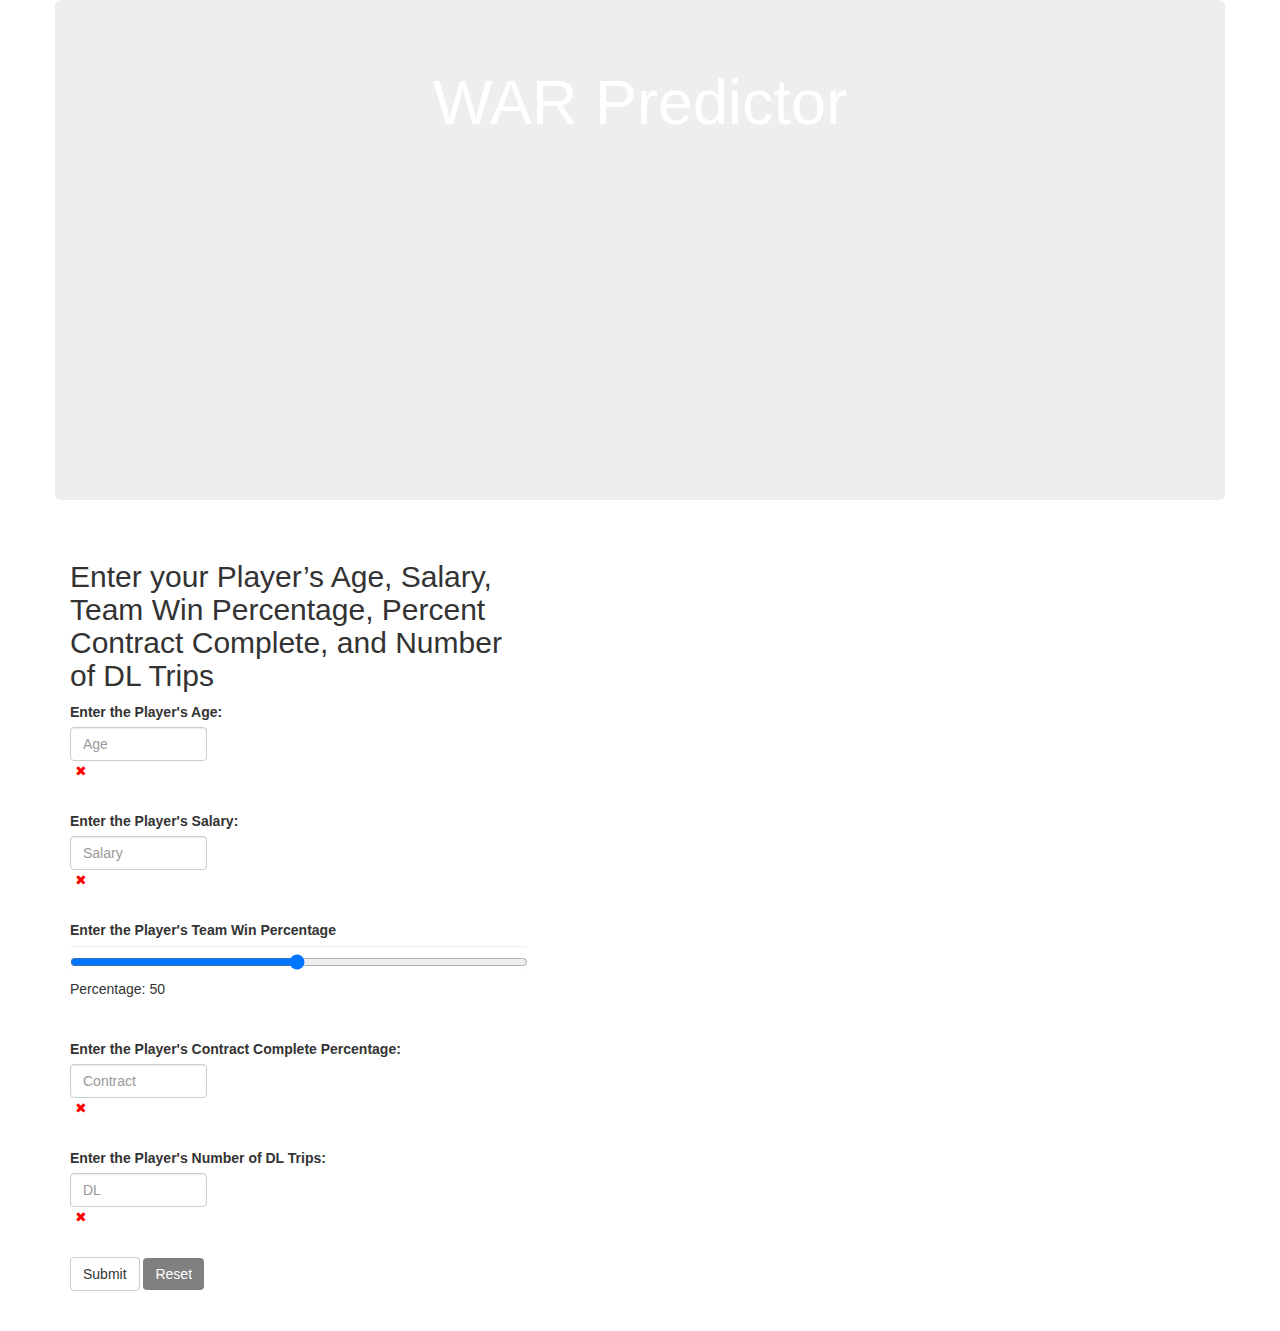
<file: index.html>
<!DOCTYPE html>
<html lang="en">
<head>
    <meta charset="UTF-8">
    <meta http-equiv="X-UA-Compatible" content="IE=edge">
    <meta name="viewport" content="width=device-width, initial-scale=1.0">
    <title>WAR Predictor</title>
    <link rel="stylesheet" href="https://maxcdn.bootstrapcdn.com/bootstrap/3.3.7/css/bootstrap.min.css">
    <script type="text/javascript" src="http://code.jquery.com/jquery-1.7.1.min.js"></script>
    <link rel="stylesheet" href="/static/css/app.css">
</head>
<body>
    <div class="wrapper">
        <div class="container">
            <div class="row">
                <div class="col-xs-12 col-sm-12 col-md-12 jumbotron text-center" style="background-image: url('https://i.ibb.co/RbQt9Q1/baseball-2617310.jpg');
                    background-size: cover; background-position: center; color: white; height: 500px;">
                    <h1>WAR Predictor</h1>
                </div>
            </div>
            <div class="row">
                <div class="col-md-5">
                    <div class="Player Input">
                        <h2>Enter your Player’s Age, Salary, Team Win Percentage, Percent Contract Complete, and Number of DL Trips </h2>
                        <p>
                            <form method="POST" action="/" role="form", name="petform">
                                    
                                    <!--Players Age-->
                                    <label for="personAge">Enter the Player's Age:</label>
                                    <input type="text" class="form-control" id="inputAge" name="selectAge" placeholder="Age" minlength="2", maxlength="2" size="10" required>
                                    <span class="validity"></span>
                                    <div><br></div>
                                    <div>
                                        <!--Player's Salary-->
                                        <label for="personSalary">Enter the Player's Salary:</label>
                                        <input type="text" class="form-control" id="inputSalary" name="selectSalary" placeholder="Salary" minlength="5", maxlength="10" size="10" required>
                                        <span class="validity"></span>
                                        <div><br></div>
                                    </div>

                                    <!--Team Win Percentage-->
                                    <div>
                                        <label for="teamwinPercent">Enter the Player's Team Win Percentage</label>
                                        <input type="range" min="1" max="100" value="50" class="form-control" id="inputwinPer" name = "selectWins"placeholder="Wins" required>
                                        <p>Percentage: <span id="percent"></span></p>
                                        <span class="validity"></span>
                                        <div><br></div>
                                    </div>

                                    <!--Percent Contract Complete-->
                                    <div>
                                        <label for="percentcontractComplete">Enter the Player's Contract Complete Percentage:</label>
                                        <input type="text" class="form-control" id="inputContract" name="selectContract" placeholder="Contract" minlength="2", maxlength="2" size="2" required>
                                        <span class="validity"></span>
                                        <div><br></div>
                                    </div>

                                    <!--Number DL Trips-->
                                    <div>
                                        <label for="dlTrips">Enter the Player's Number of DL Trips:</label>
                                        <input type="text" class="form-control" id="inputDL" name="selectDL" placeholder="DL" minlength="1", maxlength="2" size="2" required>
                                        <span class="validity"></span>
                                        <div><br></div>
                                    </div>
                                    <!--Submit Button-->
                                    <div>
                                        <input type="submit" value="Submit" class="btn btn-default">
                                        <a class="btn btn-primary" id="resetButton" role="button" style="background-color: grey; border: none; color:white;">Reset</a>
                                    </div>
                            </form>
                        </p>
                    </div>
                </div>
                <div><br></div>
                <div class="col-md-7">
                    <div id="warscore"></div>
                </div>
            </div>
        </div>
    </div>
    <script>
        var slider = document.getElementById("inputwinPer");
        var output = document.getElementById("percent");
        output.innerHTML = slider.value;
        
        slider.oninput = function() {
          output.innerHTML = this.value;
        }
        </script>
</body>
</html>
</file>
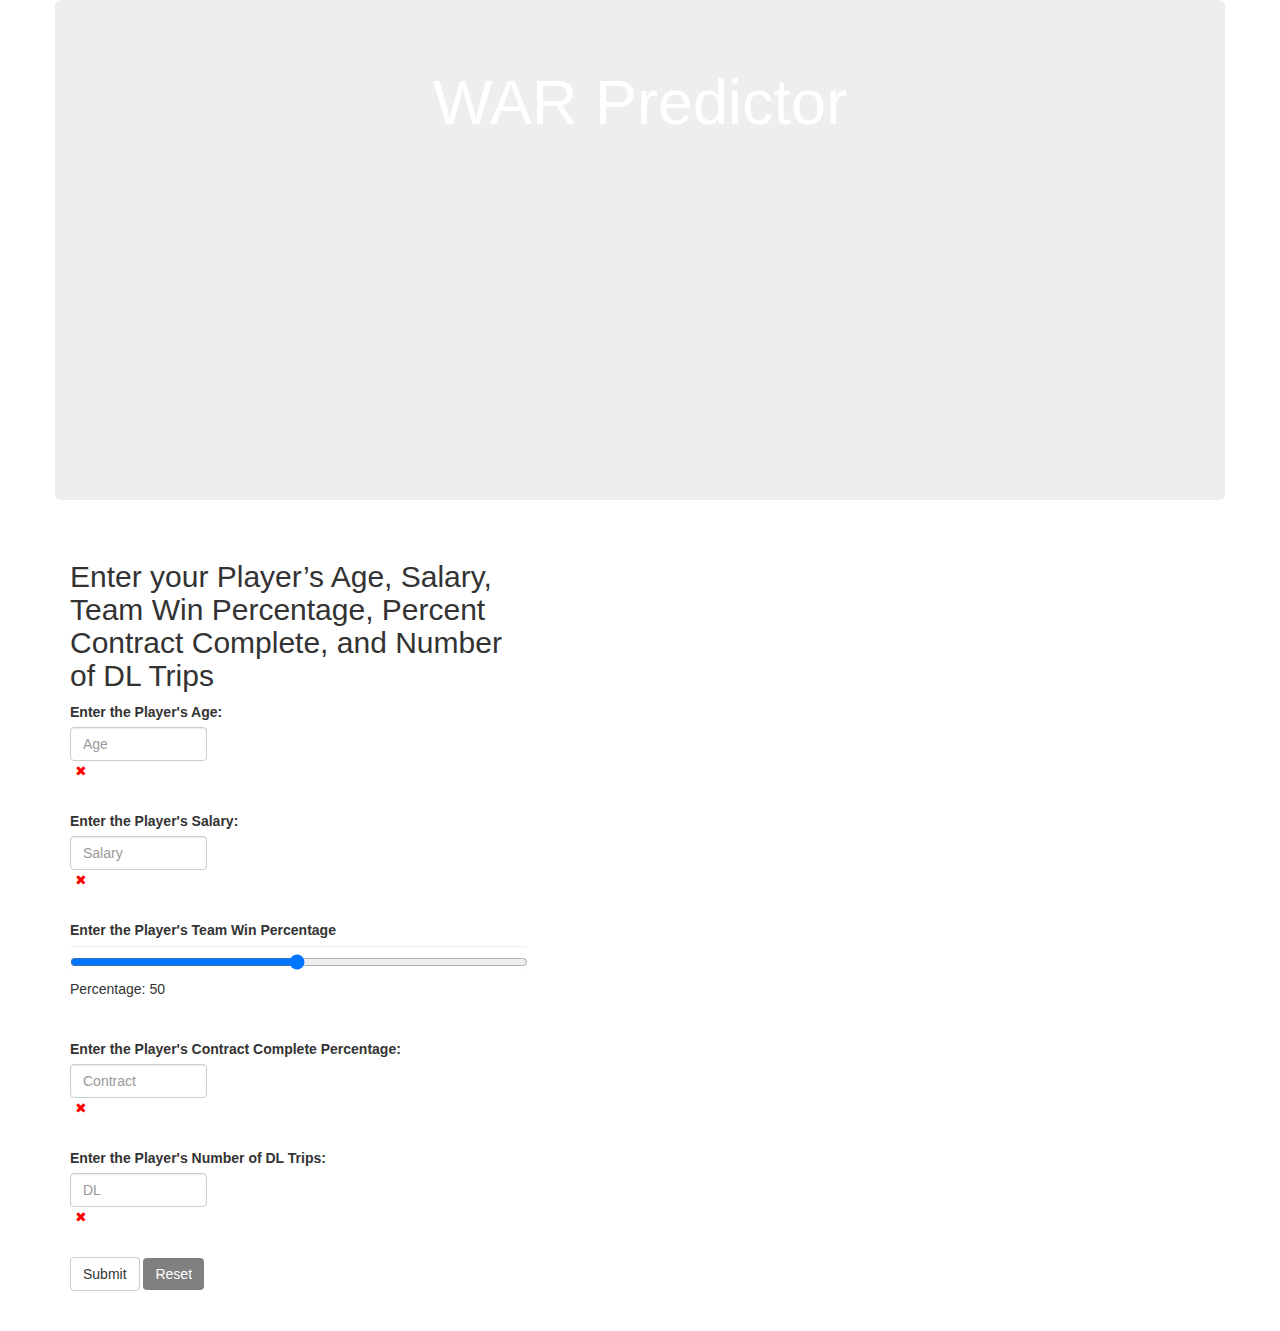
<file: templates/index.html>
<!DOCTYPE html>
<html lang="en">
<head>
    <meta charset="UTF-8">
    <meta http-equiv="X-UA-Compatible" content="IE=edge">
    <meta name="viewport" content="width=device-width, initial-scale=1.0">
    <title>WAR Predictor</title>
    <link rel="stylesheet" href="https://maxcdn.bootstrapcdn.com/bootstrap/3.3.7/css/bootstrap.min.css">
    <script type="text/javascript" src="http://code.jquery.com/jquery-1.7.1.min.js"></script>
    <link rel="stylesheet" href="../static/css/app.css">
</head>
<body>
    <div class="wrapper">
        <div class="container">
            <div class="row">
                <div class="col-xs-12 col-sm-12 col-md-12 jumbotron text-center" style="background-image: url('https://i.ibb.co/RbQt9Q1/baseball-2617310.jpg');
                    background-size: cover; background-position: center; color: white; height: 500px;">
                    <h1>WAR Predictor</h1>
                </div>
            </div>
            <div class="row">
                <div class="col-md-5">
                    <div class="Player Input">
                        <h2>Enter your Player’s Age, Salary, Team Win Percentage, Percent Contract Complete, and Number of DL Trips </h2>
                        <p>
                            <form method="POST" action="/" role="form", name="petform">
                                    
                                    <!--Players Age-->
                                    <label for="personAge">Enter the Player's Age:</label>
                                    <input type="text" class="form-control" id="inputAge" name="selectAge" placeholder="Age" minlength="2", maxlength="2" size="10" required>
                                    <span class="validity"></span>
                                    <div><br></div>
                                    <div>
                                        <!--Player's Salary-->
                                        <label for="personSalary">Enter the Player's Salary:</label>
                                        <input type="text" class="form-control" id="inputSalary" name="selectSalary" placeholder="Salary" minlength="5", maxlength="10" size="10" required>
                                        <span class="validity"></span>
                                        <div><br></div>
                                    </div>

                                    <!--Team Win Percentage-->
                                    <div>
                                        <label for="teamwinPercent">Enter the Player's Team Win Percentage</label>
                                        <input type="range" min="1" max="100" value="50" class="form-control" id="inputwinPer" name = "selectWins"placeholder="Wins" required>
                                        <p>Percentage: <span id="percent"></span></p>
                                        <span class="validity"></span>
                                        <div><br></div>
                                    </div>

                                    <!--Percent Contract Complete-->
                                    <div>
                                        <label for="percentcontractComplete">Enter the Player's Contract Complete Percentage:</label>
                                        <input type="text" class="form-control" id="inputContract" name="selectContract" placeholder="Contract" minlength="2", maxlength="2" size="2" required>
                                        <span class="validity"></span>
                                        <div><br></div>
                                    </div>

                                    <!--Number DL Trips-->
                                    <div>
                                        <label for="dlTrips">Enter the Player's Number of DL Trips:</label>
                                        <input type="text" class="form-control" id="inputDL" name="selectDL" placeholder="DL" minlength="1", maxlength="2" size="2" required>
                                        <span class="validity"></span>
                                        <div><br></div>
                                    </div>
                                    <!--Submit Button-->
                                    <div>
                                        <input type="submit" value="Submit" class="btn btn-default">
                                        <a class="btn btn-primary" id="resetButton" role="button" style="background-color: grey; border: none; color:white;">Reset</a>
                                    </div>
                            </form>
                        </p>
                    </div>
                </div>
                <div><br></div>
                <div class="col-md-7">
                    <div id="warscore"></div>
                </div>
            </div>
        </div>
    </div>
    <script>
        var slider = document.getElementById("inputwinPer");
        var output = document.getElementById("percent");
        output.innerHTML = slider.value;
        
        slider.oninput = function() {
          output.innerHTML = this.value;
        }
        </script>
</body>
</html>
</file>
<file: static/css/app.css>
body{
    background-color: white;
}

.form-control {
    display: block;
    width: 30%;
    height: 34px;
    padding: 6px 12px;
    font-size: 14px;
    line-height: 1.42857143;
    color: #555;
    background-color: #fff;
    background-image: none;
    border: 1px solid #ccc;
    border-radius: 4px;
    -webkit-box-shadow: inset 0 1px 1px rgb(0 0 0 / 8%);
    box-shadow: inset 0 1px 1px rgb(0 0 0 / 8%);
    -webkit-transition: border-color ease-in-out .15s, -webkit-box-shadow ease-in-out .15s;
    -o-transition: border-color ease-in-out .15s, box-shadow ease-in-out .15s;
    transition: border-color ease-in-out .15s, box-shadow ease-in-out .15s;
}
div {
    margin-bottom: 10px;
    position: relative;
}

input+span {
    padding-right: 30px;
}

input:invalid+span:after {
    position: absolute;
    content: '✖';
    padding-left: 5px;
    color: red;
}

input:valid+span:after {
    position: absolute;
    content: '✓';
    padding-left: 5px;
    color: rgb(10, 241, 10);
}
</file>
